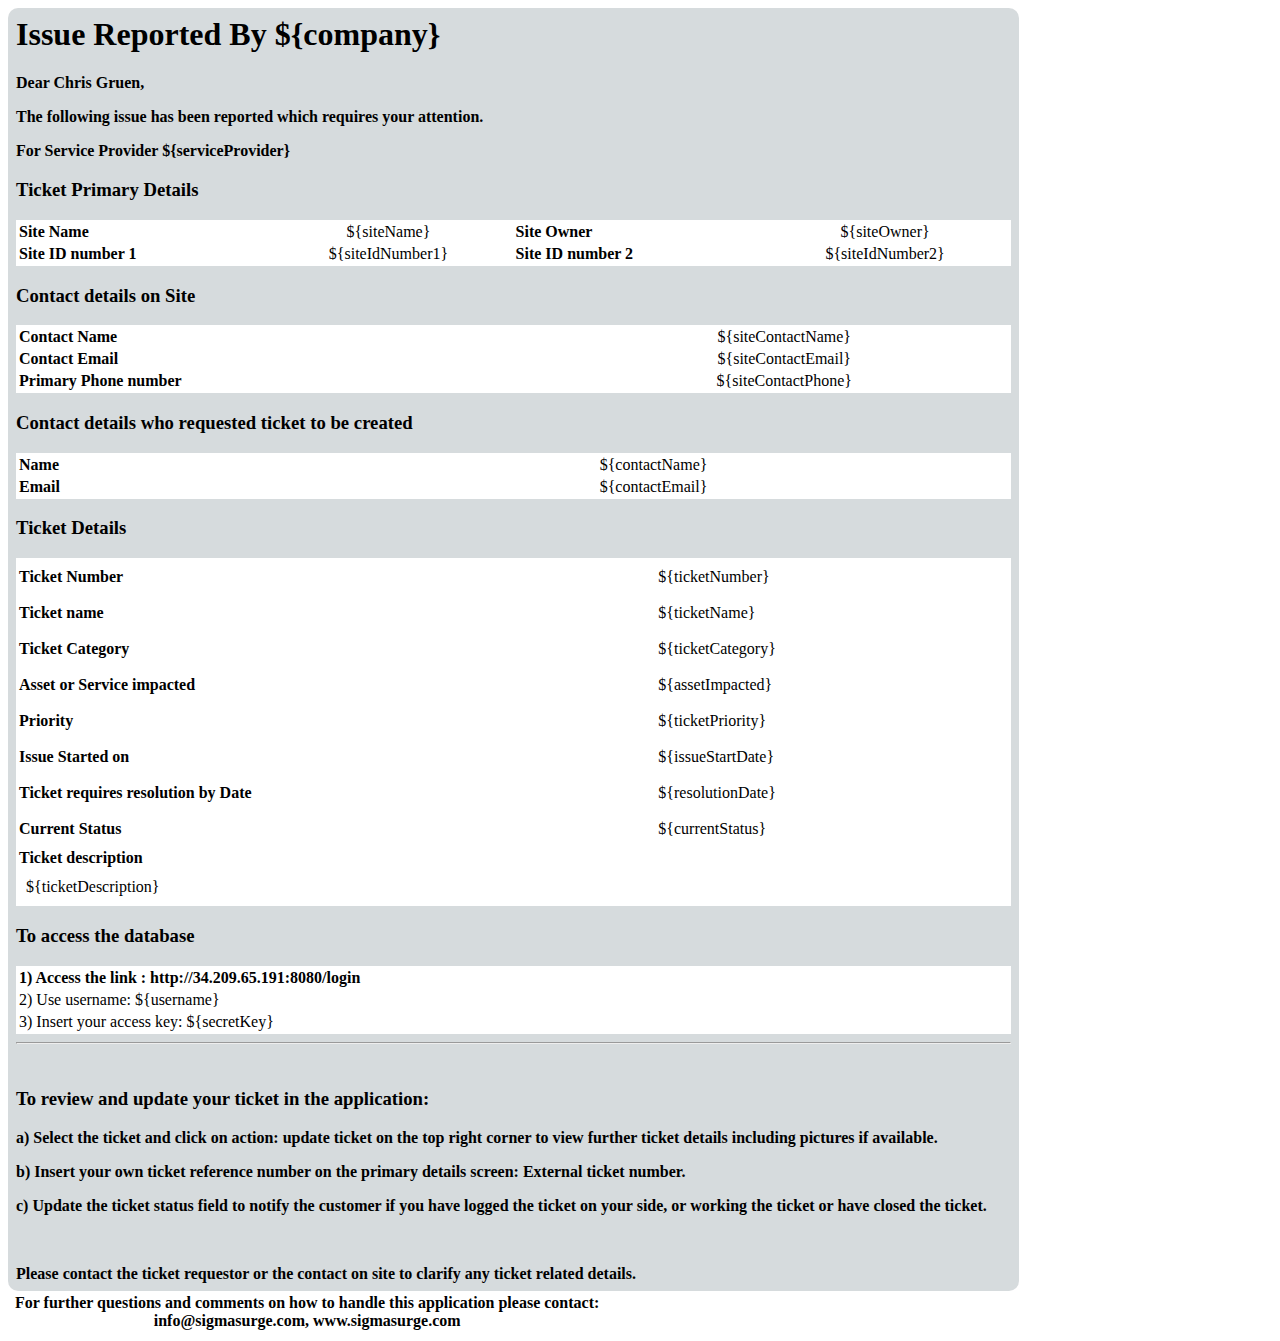
<file: service-app/target/classes/templates/incident-create.html>
<body>
 
                             <table style="text-align: left;width:80%; 	 border-collapse: collapse; border: 0px solid #b18b8b;
								    padding: 8px 10px 10px 10px;
								    background-color: #031c2929;
								    border-radius: 10px 10px 10px 10px;">
                              <tr>
                                <th style=" border: 0px solid #ddd; padding: 8px;">
                                  <h1>Issue Reported By ${company}</h1>
								  <p>Dear Chris Gruen,</p>
                                  <p>The following issue has been reported which requires your attention.</p>
								  <p>For Service Provider ${serviceProvider} </p>
								  <h3>Ticket Primary Details</h3>
                                     <table style="text-align: left;background-color: #fff;width:100%" >
                                       <tbody>
                                         <tr>
								  <th >Site Name</th> <td style="text-align: center">${siteName}</td>
								  <th>Site Owner</th> <td style="text-align: center">${siteOwner}</td>
								 </tr>
								 <tr>
								  <th>Site ID number 1</th> <td style="text-align: center">${siteIdNumber1}</td>
								  <th>Site ID number 2</th> <td style="text-align: center">${siteIdNumber2}</td>
								  </tr> 
                                      </tbody>
                                    </table>
                                    
                                   <h3>Contact details on Site</h3>
                                     <table style="text-align: left;background-color: #fff;width:100%" >
                                       <tbody>
                                         <tr>
								  <th>Contact Name</th> <td style="text-align: center">${siteContactName}</td>
								  </tr>
								    <tr>
								  <th>Contact Email </th> <td style="text-align: center">${siteContactEmail}</td>
								  </tr>
								  <tr>
								   <th>Primary Phone number </th> <td style="text-align: center">${siteContactPhone}</td>
								 </tr>
								 
                                      </tbody>
                                    </table>
                                      
								  <h3>Contact details who requested ticket to be created</h3>
								      <table style="text-align: left;background-color: #fff; width:100%">
                                       <tbody>
                                         <tr>
								  <th>Name</th> <td style="text-align: center">${contactName}</td>
								 </tr>
								 <tr>
								  <th>Email</th> <td style="text-align: center">${contactEmail}</td>
								  </tr> 
                                      </tbody>
                                    </table>
						
								  <h3>Ticket Details</h3>
								  <table style="text-align: left;background-color: #fff; width:100%">
                                    <tr>
                                      <th> Ticket Number </th> <td style="padding: 8px;">${ticketNumber} </td>
                                      </tr>
                                       <tr>
                                       <th> Ticket name </th>  <td style="padding: 8px;">${ticketName} </td>
                                       </tr>
                                     
                                       <tr>
                                      <th> Ticket Category </th>  <td style="padding: 8px;">${ticketCategory} </td>
                                      </tr>
                                    <tr>
                                       <th> Asset or Service impacted </th>  <td style="padding: 8px;">${assetImpacted} </td>
                                       </tr>
                                       <tr>
                                         <th> Priority </th>  <td style="padding: 8px;">${ticketPriority} </td>
                                         </tr>
                                         <tr>
                                      <th> Issue Started on </th>  <td style="padding: 8px;">${issueStartDate} </td>
                                      </tr>
                                       <tr>
                                      <th> Ticket requires resolution by Date </th>  <td style="padding: 8px;">${resolutionDate} </td>
                                      </tr>
                                      <tr>
                                      <th> Current Status </th>  <td style="padding: 8px;">${currentStatus} </td>
                                      </tr>	
                                      <tr>
                                       <th> Ticket description</th> </tr> 
                                       <tr>
                                       <td style="padding: 8px;">${ticketDescription} </td>
                                       </tr>
                                  </table>
                                  <h3>To access the database</h3>
                                  <table style="text-align: left;background-color: #fff; width:100%">
                                    <tr>
                                      <th>1) Access the link : http://34.209.65.191:8080/login </th>
                                    </tr>
                                    <tr>
                                      <td>2) Use username: ${username} </td>
                                    </tr>
                                    <tr>
                                      <td>3) Insert your access key: ${secretKey}</td>
                                    </tr>
                                  </table>
                                  <hr>
								  </br>
                                  <h3>To review and update your ticket in the application:</h3>
                                  <p>a) Select the ticket and click on action: update ticket on the top right corner to view further ticket details including pictures if available.</p>
								  <p>b) Insert your own ticket reference number on the primary details screen: External ticket number.</p>
								  <p>c) Update the ticket status field to notify the customer if you have logged the ticket on your side, or working the ticket or have closed the ticket.</p>
								  </br>
								  <p>Please contact the ticket requestor or the contact on site to clarify any ticket related details. </p>
                                </th>
                              </tr>
                            </table>
                         
                    <table >
                      <tbody>
                        <tr>
                          <th>
                           <!-- <img src="http://34.209.65.191:8080/resources/img/logo.png" alt="" style="width: 105px;"> -->
                          </th>
                          <th>
                          <p> For further questions and comments on how to handle this application please contact:<br>  info@sigmasurge.com, www.sigmasurge.com</p>
                          </th>
                        </tr>
                      </tbody>
                    </table>
                  
  </body>

</html>
</file>
